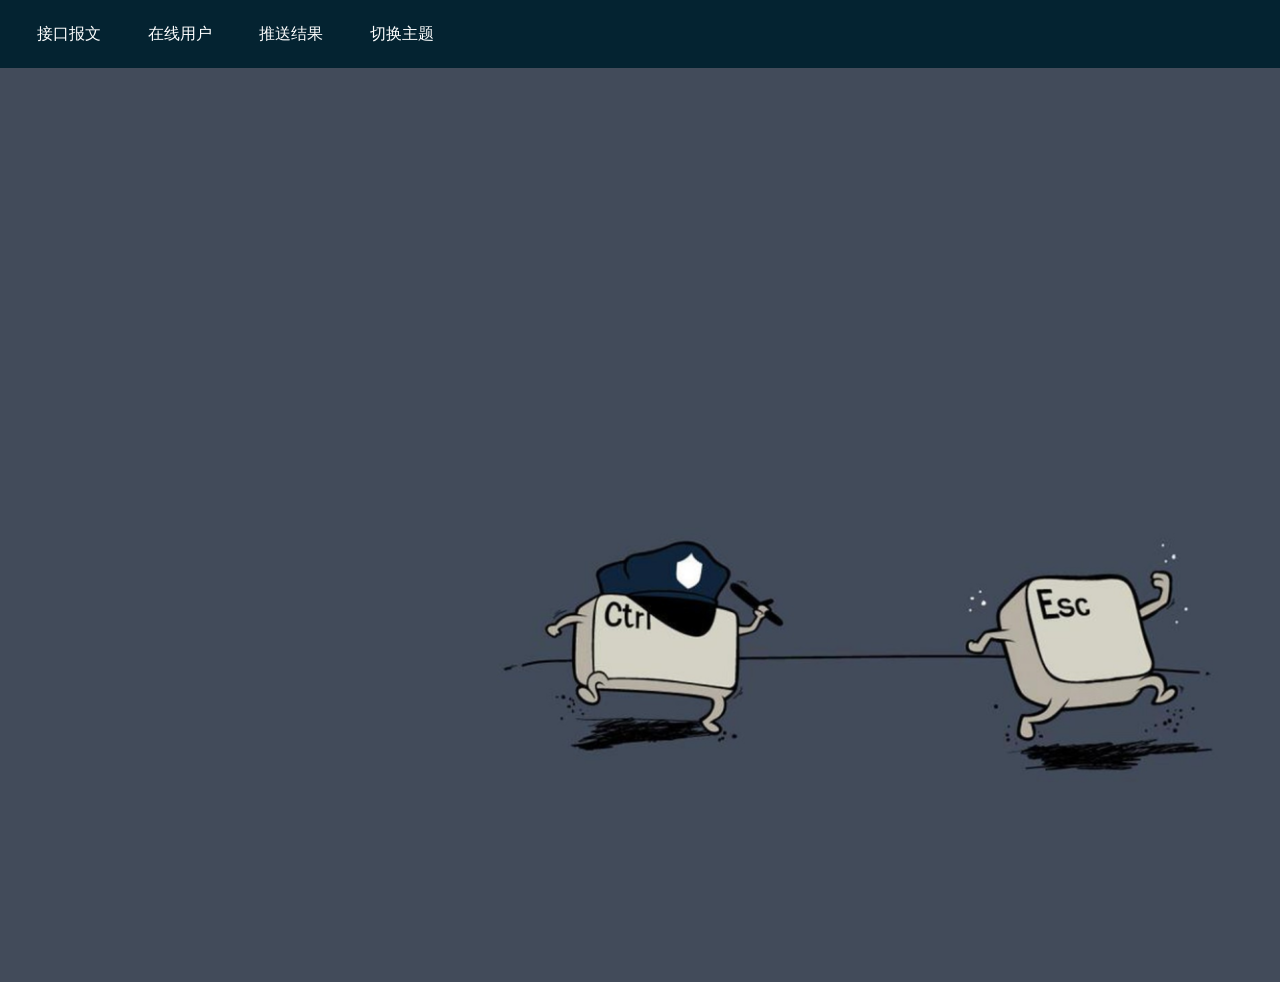
<file: src/main/resources/static/top-menu.html>
<!DOCTYPE html>
<html>
<head>
    <meta charset="UTF-8">
    <style type="text/css">
        .top {
            /* 设置宽度高度背景颜色 */
            height: auto; /*高度改为自动高度*/
            width: 100%;
            margin-left: 0;
            background: #042331;
            position: fixed; /*固定在顶部*/
            top: 0; /*离顶部的距离为0*/
            margin-bottom: 5px;
        }

        .top ul {
            /* 清除ul标签的默认样式 */
            width: auto; /*宽度也改为自动*/
            list-style-type: none;
            white-space: nowrap;
            overflow: hidden;
            margin-left: 2%;
            /* margin-top: 0;          */
            padding: 0;

        }

        .top li {
            float: left; /* 使li内容横向浮动，即横向排列  */
            margin-right: 2%; /* 两个li之间的距离*/
            position: relative;
            overflow: hidden;
        }

        .top li a {
            /* 设置链接内容显示的格式*/
            display: block; /* 把链接显示为块元素可使整个链接区域可点击 */
            color: #FFFFFF;
            width: 80px;
            height: 30px;
            line-height: 30px;
            text-align: center;
            padding: 3px;
            overflow: hidden;
            text-decoration: none; /* 去除下划线 */

        }

        .top li a:hover {
            display: block;
            /* 鼠标选中时背景变为黑色 */
            background-color: #010b11;
            border-radius: 6px;
            color: #FFFFFF;
            font-size: 20px;
        }

        .top ul li ul {
            /* 设置二级菜单 */
            margin-left: -0.2px;
            background: #042331;
            position: relative;
            display: none; /* 默认隐藏二级菜单的内容 */


        }

        .top ul li ul li {
            /* 二级菜单li内容的显示 */
            float: none;
            text-align: center;

        }

        .top ul li:hover ul {
            /* 鼠标选中二级菜单内容时 */
            display: block;

        }

        body {
            /*background:rgba(7, 60, 84, 0.95);*/
            padding:0px; margin:0px;
            background-image: url("./image/bg.png");
        }

        .ifm {
            margin-top: 100px;
            height: 98vh;
            border: none;
            display: block;
            width: 100%;
        }

        .div-body {
            margin-top: 18px;
            height: auto;
        }

    </style>
    <script type="text/javascript" src="js/jquery.js"></script>
    <script>
        $(".div-body").height($(window).height()-$(".top").height());
    </script>

</head>
<title>SystemOperations</title>
<body>
<div class="top">
    <ul>
        <li>
            <a href="#" target="bo">接口报文</a>
            <ul>
                <li><a href="/view/imsg.html" target="bo">接口报文</a></li>
               <!-- <li><a href="#">二级菜单</a></li>-->
            </ul>
        </li>
        <li>
            <a href="#">在线用户</a>
            <ul>
                <li><a href="/view/user.html" target="bo">在线用户</a></li>
                <!--<li><a href="#">二级菜单</a></li>-->
            </ul>
        </li>
        <li>
            <a href="#">推送结果</a>
            <ul>
                <li><a href="/view/zczjsync.html" target="bo">资产增加</a></li>
                <li><a href="/view/zcczsync.html" target="bo">资产处置</a></li>
                <!--<li><a href="#">二级菜单</a></li>-->
            </ul>
        </li>
        <li>
            <a href="#">切换主题</a>
            <ul>
                <li><a href="theme.html" >经典蓝</a></li>
                <li><a href="index.html" >经典灰</a></li>
                <!--<li><a href="#">二级菜单</a></li>-->
            </ul>
        </li>
    </ul>
</div>
<section class="div-body">
    <iframe  name="bo" class="ifm"></iframe>
</section>
</body>

</html>
</file>
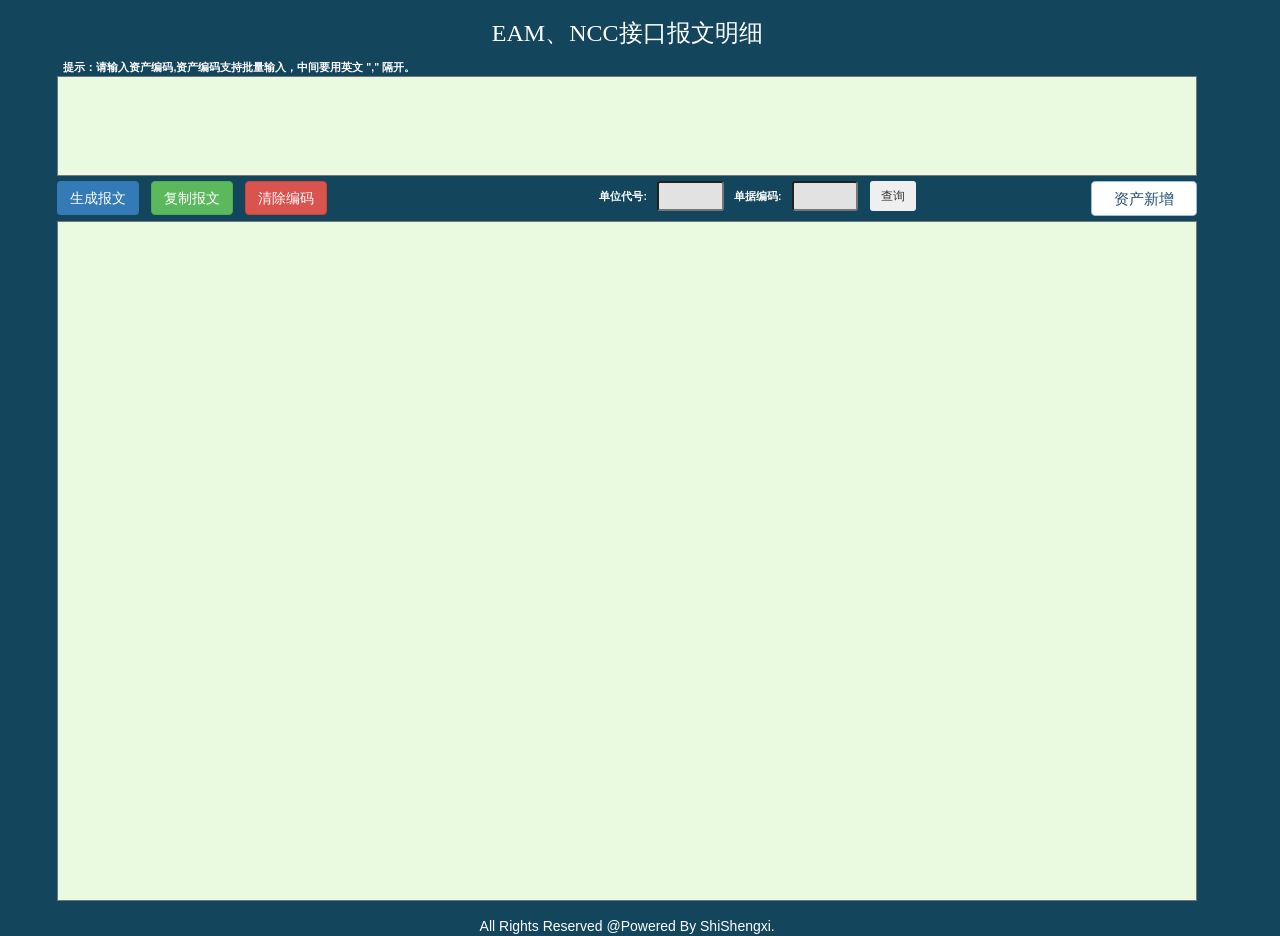
<file: src/main/resources/static/view/imsg.html>
<!DOCTYPE html>
<html lang="en">
<head>
    <meta charset="UTF-8" content="text/html">
    <title>生成报文</title>
    <script type="text/javascript" src="../js/jquery.js" ></script>
    <script type="text/javascript" src="../js/controller.js"></script>
    <script src="../css/bootstrap-3.3.7/js/bootstrap.js" ></script>
    <link rel="stylesheet" href="../css/bootstrap-3.3.7/css/bootstrap.css">
    <link rel="stylesheet" href="../css/style.css">
</head>
<body class="body-bg">
<div class="container">
    <div class="text-center">
        <b><h3 class="p-h3 ">EAM、NCC接口报文明细</h3></b>
    </div>
    <div>
        <div>
            <div><p class="label" id="tip"></p></div>
            <div><textarea class="ta" id="zcbm"></textarea></div>
            <div class="div-btn">
                <button class="btn bg-primary" onclick="doSubmit()">生成报文</button> &nbsp;
                <button class="btn btn-success" onclick="doCopy()">复制报文</button>&nbsp;&nbsp;
                <button class="btn btn-danger" onclick="doClear()">清除编码</button>
            </div>
        </div>

        <div class="div-qry">
            <SPAN class="label ">单位代号:</SPAN>
            <input id="dwdh" class="ipt input-sm">
            <span class="label">单据编码:</span>
            <input id="billid" class="ipt input-sm">
            &nbsp;
            <button id="qry-ywid" class="btn btn-sm " onclick="qry_ywid()">查询</button>
        </div>

        <div class="div-jk ">
            <select id="select-jklx"  title="接口类型" onchange="change_jklx()">
                <option selected value="zcxz">资产新增</option>
                <option value="zccz">资产处置</option>

            </select>
        </div>
    </div>
    <div >
        <textarea id="res" class="nr" readonly></textarea>
    </div>
    <div class=" bq  ">
        All Rights Reserved @Powered By ShiShengxi.
    </div>
</div>
</body>
</html>
</file>
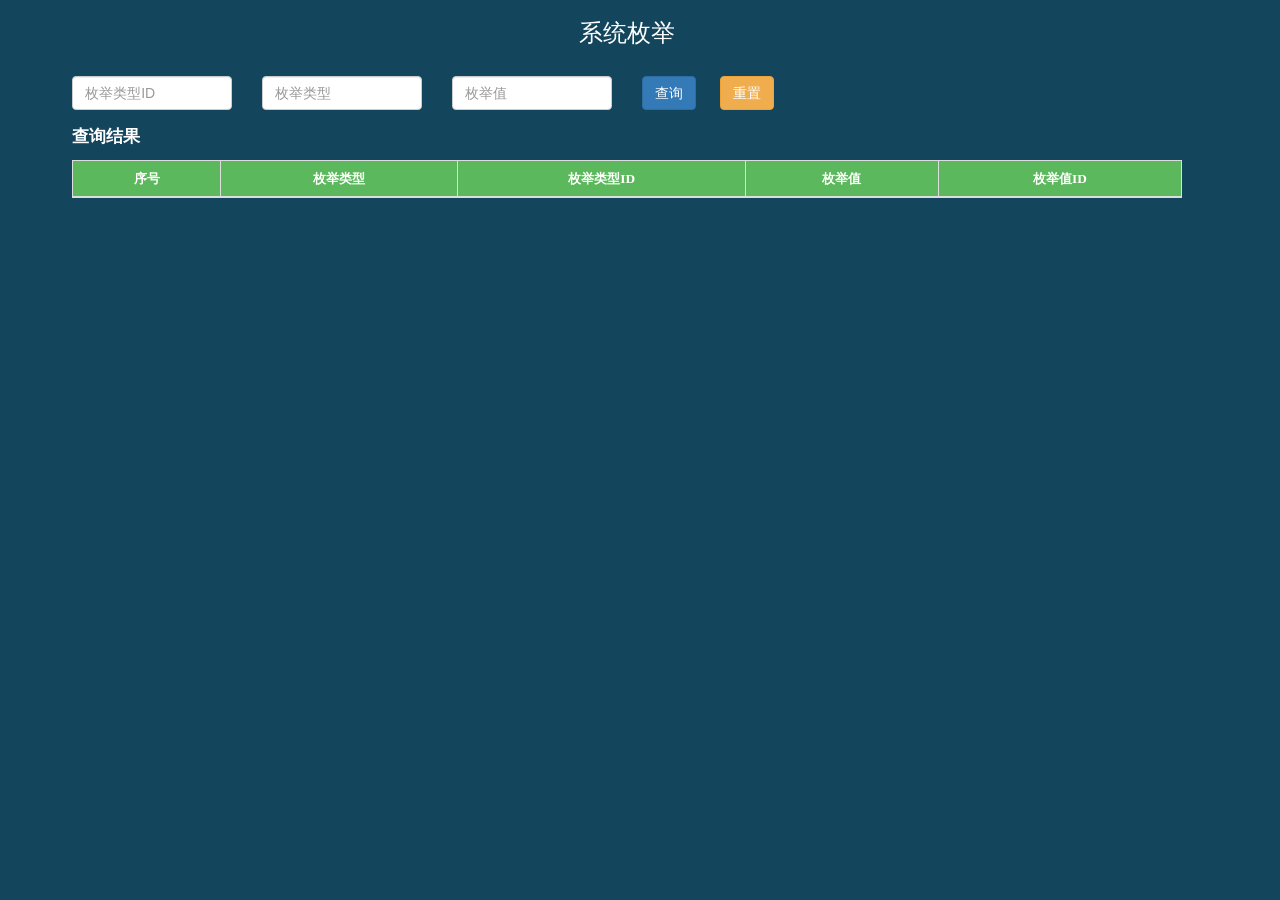
<file: src/main/resources/static/view/xtenum.html>
<!DOCTYPE html>
<html lang="en">
<head>
    <meta charset="UTF-8">
    <title>系统枚举</title>
    <script type="text/javascript" src="../js/jquery.js"></script>
    <script type="text/javascript" src="../js/view-controller/xtenum-controller.js"></script>
    <link rel="stylesheet" href="../css/bootstrap-3.3.7/css/bootstrap.css">
    <link rel="stylesheet" href="../css/view-css/xtenum-style.css">
</head>
<script>
</script>

<body class="body-bg">
<div class="container">
    <div class="text-center row">
        <h3 class="p-h3">系统枚举</h3>
        <br>
    </div>

    <div class="form-group">
        <div class="form-group col-lg-2">
            <input type="text" class="form-control" id="enumlxid" placeholder="枚举类型ID">
        </div>
        <div class="form-group col-lg-2 ">
            <input type="email" class="form-control" id="enumlxmc" placeholder="枚举类型">
        </div>
        <div class="form-group col-lg-2">
            <input type="text" class="form-control" id="enumvalue" placeholder="枚举值">
        </div>
        <div class="form-group col-lg-2">
            <button  class="btn btn-primary" onclick="qry_enum()">查询</button> &nbsp;&nbsp;&nbsp;&nbsp;
            <button  class="btn btn-warning" onclick="reset_enum()">重置</button>
        </div>
    </div>


    <div class="col-lg-12">
        <p class=" p-size ">查询结果</p>
    </div>

    <div class="col-lg-12">
        <div>
            <table class="table table-bordered text-center" style="word-break:break-all;" id="user-tab">
                <thead class="tab  label-success ">
                <tr class="tab-h">
                    <td>序号</td>
                    <td>枚举类型</td>
                    <td>枚举类型ID</td>
                    <td>枚举值</td>
                    <td>枚举值ID</td>
                </tr>
                </thead>
                <tbody class="nr-auto">

                </tbody>
            </table>
        </div>
    </div>

</div>
</body>
</html>
</file>
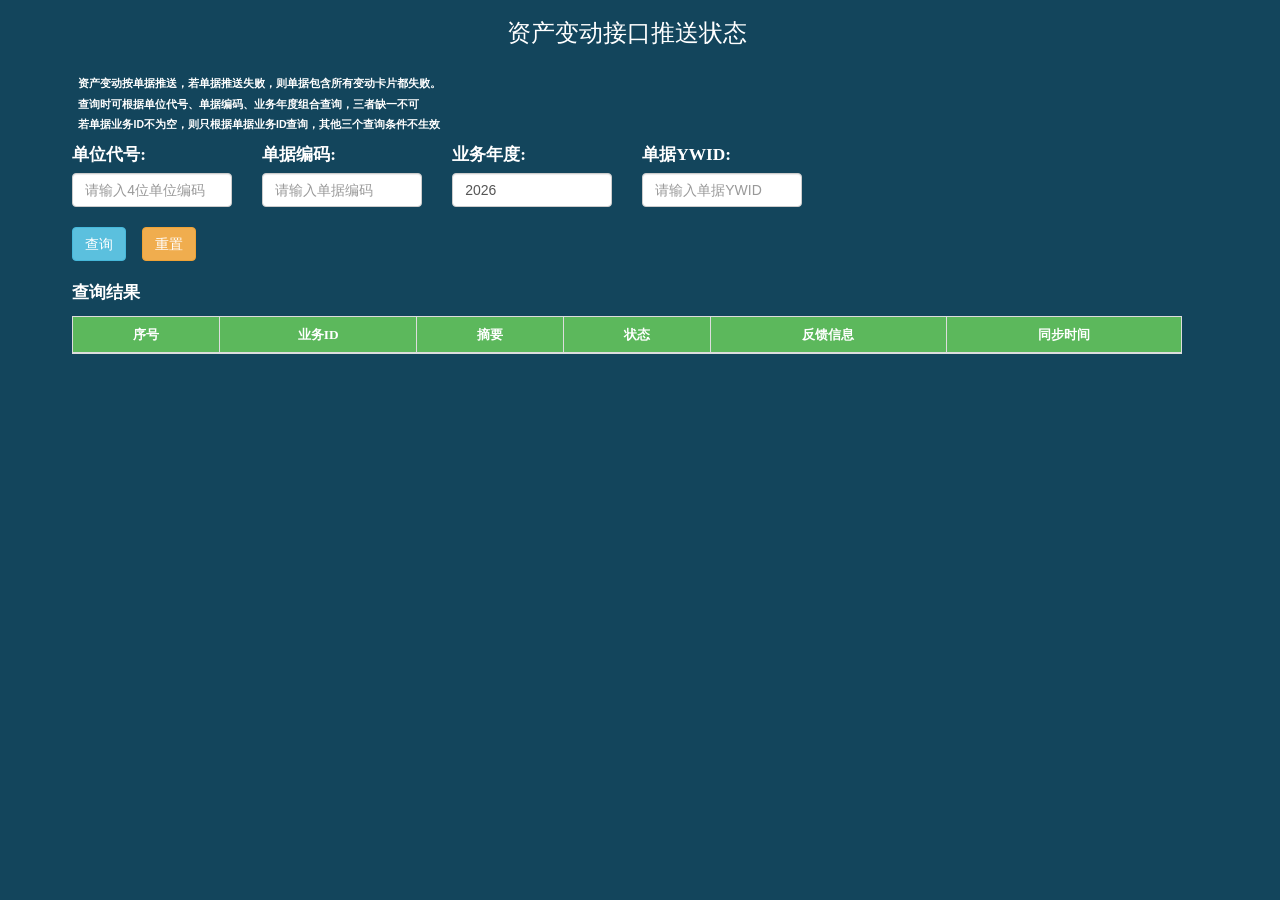
<file: src/main/resources/static/view/zcbdsync.html>
<!DOCTYPE html>
<html lang="en">
<head>
    <meta charset="UTF-8">
    <title>资产变动推送结果</title>
    <script type="text/javascript" src="../js/jquery.js"></script>
    <script type="text/javascript" src="../js/pagecontroller/base.js"></script>
    <script src="../css/bootstrap-3.3.7/js/bootstrap.js"></script>
    <link rel="stylesheet" href="../css/bootstrap-3.3.7/css/bootstrap.css">
    <link rel="stylesheet" href="../css/style.css">
</head>

<body class="body-bg">
<div class="container">
    <div class="text-center">
        <h3 class="p-h3">资产变动接口推送状态</h3>
    </div>
    <br>
    <div class="col-lg-12  label">
        <div class="col-lg-12 text-left ">
            <p>资产变动按单据推送，若单据推送失败，则单据包含所有变动卡片都失败。</p>
            <p>查询时可根据单位代号、单据编码、业务年度组合查询，三者缺一不可</p>
            <p>若单据业务ID不为空，则只根据单据业务ID查询，其他三个查询条件不生效</p>
        </div>
    </div>
    <div class="form-group">
        <div class="col-lg-2">
            <label class="p-size">单位代号:</label>
            <input type="text" class="form-control" id="dwdh" placeholder="请输入4位单位编码">
        </div>
        <div class="col-lg-2">
            <label class="p-size">单据编码:</label>
            <input type="text" class="form-control" id="billid" placeholder="请输入单据编码">
        </div>
        <div class="col-lg-2">
            <label class="p-size">业务年度:</label>
            <input type="text" class="form-control" id="year" placeholder="请输业务发生年度">
        </div>
        <div class="col-lg-2">
            <label class="p-size">单据YWID:</label>
            <input type="text" class="form-control" id="ywid" placeholder="请输入单据YWID">
        </div>
    </div>


    <div class="col-lg-8 ">
        <br>
        <button class="btn btn-info" onclick="qry_result()">查询</button> &nbsp;&nbsp;
        <button class="btn btn-warning" onclick="sync_czreset()">重置</button>

    </div>
    <div class="col-lg-12">
        <br>
        <p class=" p-size ">查询结果</p>
    </div>

    <div class="col-lg-12">
        <div>
            <table class="table table-bordered text-center" style="word-break:break-all;" id="user-tab">
                <thead class="tab  label-success ">
                <tr class="tab-h">
                    <td>序号</td>
                    <td>业务ID</td>
                    <td>摘要</td>
                    <td>状态</td>
                    <td>反馈信息</td>
                    <td>同步时间</td>
                </tr>
                </thead>
                <tbody class="nr-auto">

                </tbody>
            </table>
        </div>
    </div>

</div>

<script>
    /*用window的onload事件，窗体加载完毕的时候，设置年份默认为当前年*/
    window.onload = function () {
        var date = new Date();
        var cur_year = date.getFullYear();
        $("#year").val(cur_year);
    };

    /*查询同步结果*/
    function qry_result() {
        var dwdh = $("#dwdh").val().replace(/\s+/g, "");
        var billid = $("#billid").val().replace(/\s+/g, "");
        var year = $("#year").val().replace(/\s+/g, "");
        var ywid = $("#ywid").val().replace(/\s+/g, "");
        var date = new Date();
        var cur_year = date.getFullYear();
        $("#dwdh").val(dwdh);
        $("#billid").val(billid);
        $("#ywid").val(ywid);
        $("#year").val(year);

        if (ywid.length <= 0) {  // ywid 为空，根据单位编码和单据编号查询
            if (dwdh.length != 4) {
                alert("单位代号不正确，请重新输入4位单位代号");
            } else if (billid.length <= 0) {
                alert("单据编码不可为空");
            } else if (year < 2019 || year > cur_year) {
                alert("业务年份不能在2019年至" + cur_year + "期间之外")
            } else {
                var url = "/zcbd/sync_result"
                //alert(url);
                $.ajax({
                    type: 'post',
                    url: url,
                    data: {"dwdh": dwdh, "billid": billid, "year": year},
                    // jsonp:"callback",
                    success: function (data) {
                        debugger;
                        console.log(data);
                        var html = "";
                        debugger;
                        var synctimd = formatDate(data.sysncdate);
                        /*      var st = data[i].sysncstatus;
                              var tid = data[i].tid;*/
                        html += "<tr>" +
                            "<td style=\"vertical-align: middle;\">" + 1 + "</td>" +
                            "<td style=\"vertical-align: middle;\">" + data.tid + "</td>" +
                            "<td style=\"vertical-align: middle;\">" + data.posummary + "</td>" +
                            "<td style=\"vertical-align: middle;\">" + data.sysncstatus + "</td>" +
                            "<td style=\"vertical-align: middle; width:380px; height:51px; word-wrap:break-word; word-break:break-all\">" + data.sysncmessage + "</td>" +
                            "<td style=\"vertical-align: middle;\">" + synctimd + "</td>" +
                            /*  "<td style=\"vertical-align: middle;\"><a class='btn-danger btn-sm' onclick=sync_status(" + data[i].tid + ")>重发" + "</a></td>" +*/
                            /*"<td style=\"vertical-align: middle;\"><a class='btn-danger btn-sm' onclick=sync_status(" + tid + "," + st + ")>重发" + "</a></td>" +*/
                            "</tr>"

                        console.log(html);
                        $("#user-tab tbody").html(html);
                    },
                    error: function (textStatus) {
                        console.log("error" + textStatus)
                        alert("查询错误!");
                    }
                })
            }
        } else {
            // 有ywid 直接根据ywid查询
            var url = "/zcbd/sync_result"
            //alert(url);
            $.ajax({
                type: 'post',
                url: url,
                data: {"ywid": ywid},
                // jsonp:"callback",
                success: function (data) {
                    debugger;
                    console.log(data);
                    var html = "";
                    debugger;
                    var synctimd = formatDate(data.sysncdate);
                    /*      var st = data[i].sysncstatus;
                          var tid = data[i].tid;*/
                    html += "<tr>" +
                        "<td style=\"vertical-align: middle;\">" + 1 + "</td>" +
                        "<td style=\"vertical-align: middle;\">" + data.tid + "</td>" +
                        "<td style=\"vertical-align: middle;\">" + data.posummary + "</td>" +
                        "<td style=\"vertical-align: middle;\">" + data.sysncstatus + "</td>" +
                        "<td style=\"vertical-align: middle; width:380px; height:51px; word-wrap:break-word; word-break:break-all\">" + data.sysncmessage + "</td>" +
                        "<td style=\"vertical-align: middle;\">" + synctimd + "</td>" +
                        /*  "<td style=\"vertical-align: middle;\"><a class='btn-danger btn-sm' onclick=sync_status(" + data[i].tid + ")>重发" + "</a></td>" +*/
                        /*"<td style=\"vertical-align: middle;\"><a class='btn-danger btn-sm' onclick=sync_status(" + tid + "," + st + ")>重发" + "</a></td>" +*/
                        "</tr>"

                    console.log(html);
                    $("#user-tab tbody").html(html);
                },
                error: function (textStatus) {
                    console.log("error" + textStatus)
                    alert("查询错误!");
                }
            })
        }
    };

    /*重置按钮*/
    function sync_czreset() {
        $("#dwdh").val('');
        $("#billid").val('');
        $("#ywid").val('');
    };

</script>

</body>
</html>
</file>
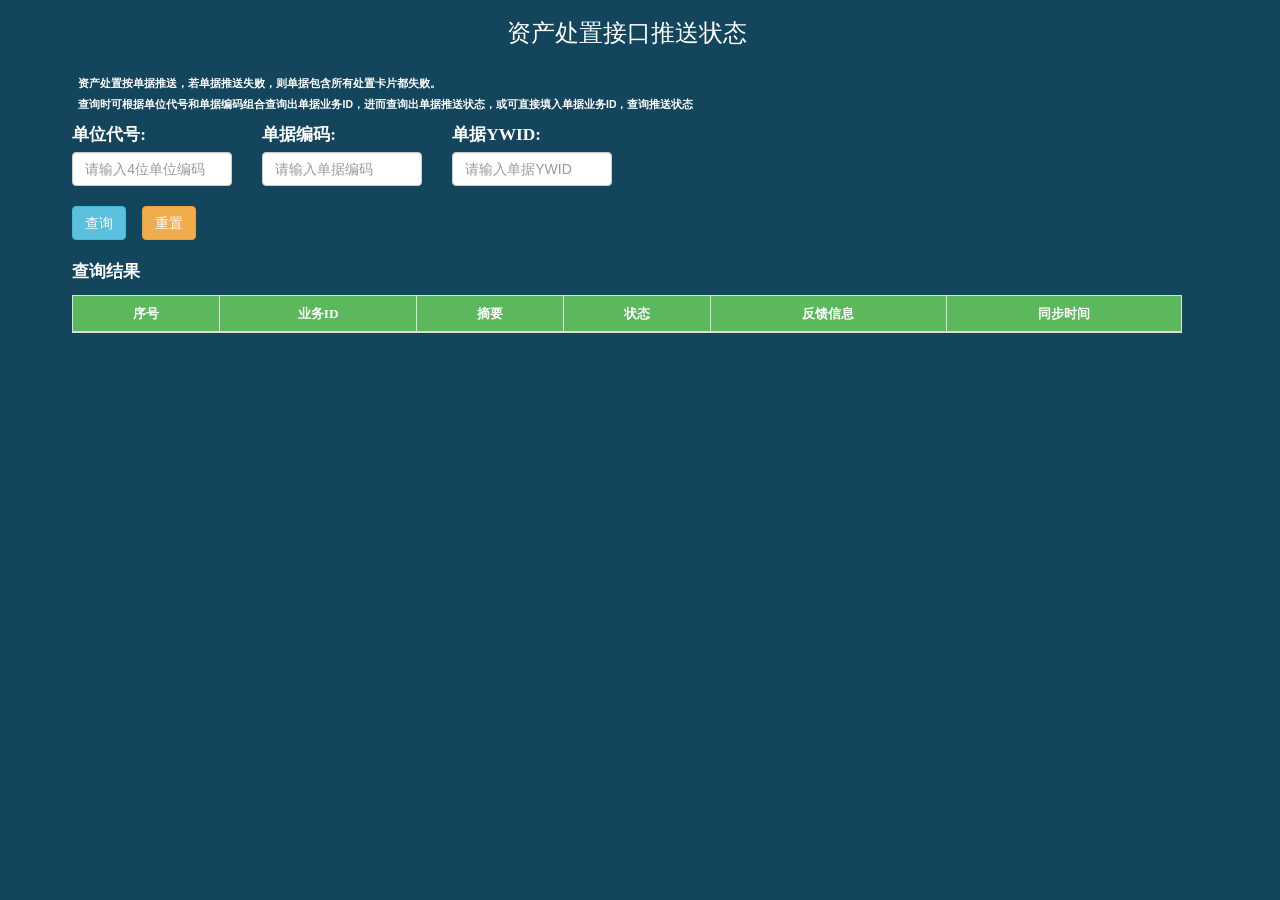
<file: src/main/resources/static/view/zcczsync.html>
<!DOCTYPE html>
<html lang="en">
<head>
    <meta charset="UTF-8">
    <title>系统在线用户</title>
    <script type="text/javascript" src="../js/jquery.js"></script>
    <script type="text/javascript" src="../js/controller.js"></script>
    <script src="../css/bootstrap-3.3.7/js/bootstrap.js"></script>
    <link rel="stylesheet" href="../css/bootstrap-3.3.7/css/bootstrap.css">
    <link rel="stylesheet" href="../css/style.css">
</head>
<script>

    /*    window.onload = function () {
            qry_user();
        }*/
</script>

<body class="body-bg">
<div class="container">
    <div class="text-center">
        <h3 class="p-h3">资产处置接口推送状态</h3>
    </div>
    <br>
    <div class="col-lg-12  label">
        <div class="col-lg-12 text-left ">
            <p>资产处置按单据推送，若单据推送失败，则单据包含所有处置卡片都失败。</p>
            <p>查询时可根据单位代号和单据编码组合查询出单据业务ID，进而查询出单据推送状态，或可直接填入单据业务ID，查询推送状态</p>
        </div>
    </div>
    <div class="form-group">
        <div class="col-lg-2">
            <label class="p-size">单位代号:</label>
            <input type="text" class="form-control" id="dwdh" placeholder="请输入4位单位编码">
        </div>
        <div class="col-lg-2">
            <label class="p-size">单据编码:</label>
            <input type="text" class="form-control" id="billid" placeholder="请输入单据编码">
        </div>

        <div class="col-lg-2">
            <label class="p-size">单据YWID:</label>
            <input type="text" class="form-control" id="ywid" placeholder="请输入单据YWID">
        </div>
    </div>


    <div class="col-lg-8 ">
        <br>
        <button class="btn btn-info" onclick="qry_ywid()">查询</button> &nbsp;&nbsp;
        <button class="btn btn-warning" onclick="sync_czreset()">重置</button>

    </div>
    <div class="col-lg-12">
        <br>
        <p class=" p-size ">查询结果</p>
    </div>

    <div class="col-lg-12">
        <div>
            <table class="table table-bordered text-center" style="word-break:break-all;" id="user-tab">
                <thead class="tab  label-success ">
                <tr class="tab-h">
                    <td>序号</td>
                    <td>业务ID</td>
                    <td>摘要</td>
                    <td>状态</td>
                    <td>反馈信息</td>
                    <td>同步时间</td>
                </tr>
                </thead>
                <tbody class="nr-auto">

                </tbody>
            </table>
        </div>
    </div>

</div>
</body>
</html>
</file>
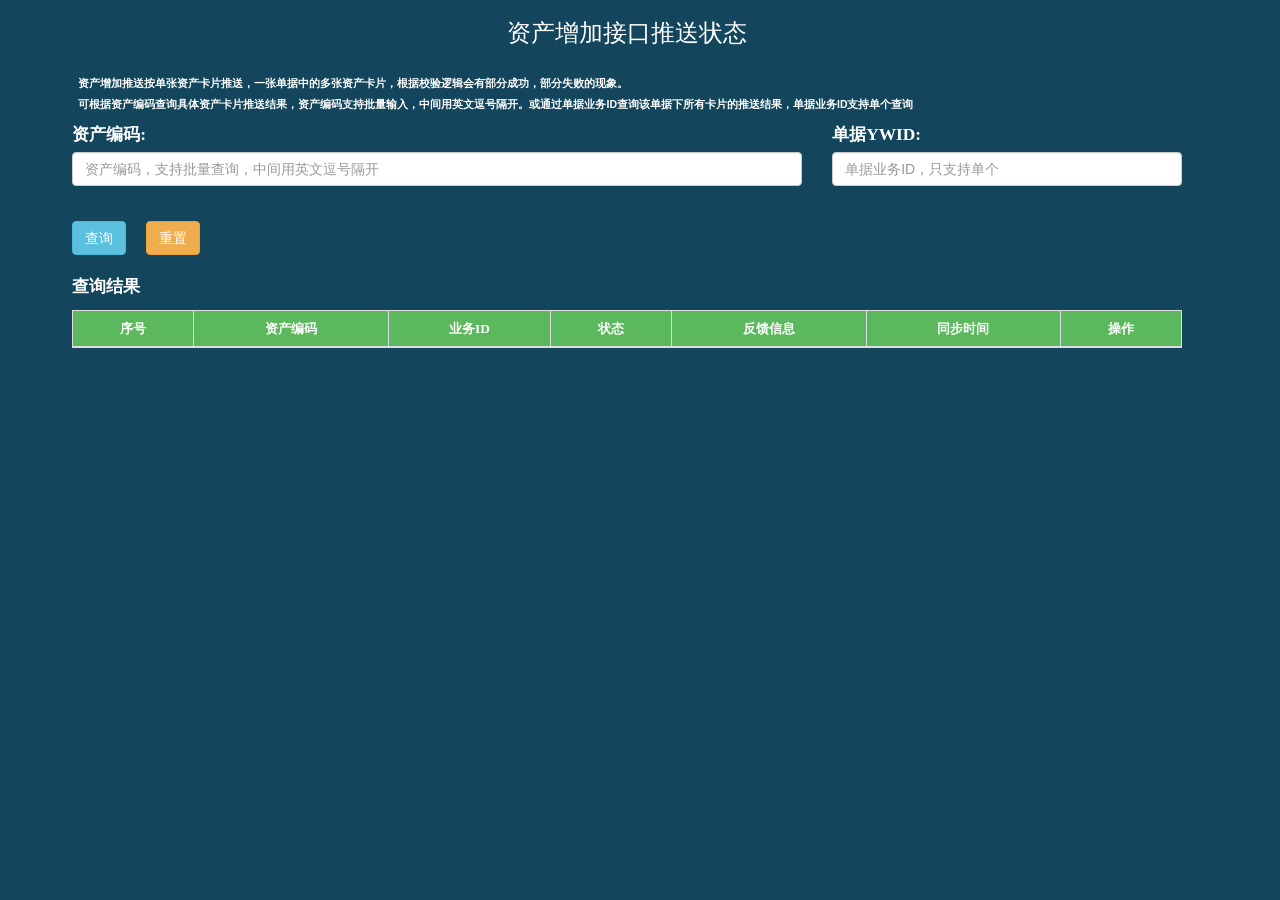
<file: src/main/resources/static/view/zczjsync.html>
<!DOCTYPE html>
<html lang="en">
<head>
    <meta charset="UTF-8">
    <title>资产增加</title>
    <script type="text/javascript" src="../js/jquery.js"></script>
    <script type="text/javascript" src="../js/controller.js"></script>
    <script src="../css/bootstrap-3.3.7/js/bootstrap.js"></script>
    <link rel="stylesheet" href="../css/bootstrap-3.3.7/css/bootstrap.css">
    <link rel="stylesheet" href="../css/style.css">
</head>


<body class="body-bg">
<div class="container">
    <div class="text-center">
        <h3 class="p-h3">资产增加接口推送状态</h3>
    </div>
    <br>
    <div class="col-lg-12 label">
    <div class="col-lg-12  text-left">
        <p>资产增加推送按单张资产卡片推送，一张单据中的多张资产卡片，根据校验逻辑会有部分成功，部分失败的现象。</p>
        <p>可根据资产编码查询具体资产卡片推送结果，资产编码支持批量输入，中间用英文逗号隔开。或通过单据业务ID查询该单据下所有卡片的推送结果，单据业务ID支持单个查询 </p>
    </div>
    </div>
    <div class="col-lg-8">
        <div class="form-group">
            <label class="p-size">资产编码:</label>
            <input type="text" class="form-control" id="zcbm" placeholder="资产编码，支持批量查询，中间用英文逗号隔开">
        </div>
    </div>
    <div class="col-lg-4">
        <div class="form-group">
            <label class="p-size">单据YWID:</label>
            <input type="text" class="form-control " id="ywid" placeholder="单据业务ID，只支持单个"> &nbsp;&nbsp;&nbsp;&nbsp;
        </div>
    </div>
    <div class="col-lg-6">
    <button class="btn btn-info" onclick="sync_qry()">查询</button>&nbsp;&nbsp;&nbsp;&nbsp;
        <button class="btn btn-warning" onclick="sync_reset()">重置</button>
    </div>


    <div class="col-lg-12">
        <br>
        <p class=" p-size ">查询结果</p>
    </div>

    <div class="col-lg-12">
        <div>
            <table class="table table-bordered text-center" style="word-break:break-all;" id="user-tab">
                <thead class="tab  label-success " >
                <tr class="tab-h">
                    <td>序号</td>
                    <td>资产编码</td>
                    <td>业务ID</td>
                    <td>状态</td>
                    <td>反馈信息</td>
                    <td>同步时间</td>
                    <td>操作</td>
                </tr>
                </thead>
                <tbody class="nr-auto">

                </tbody>
            </table>
        </div>
    </div>

</div>
</body>
</html>
</file>
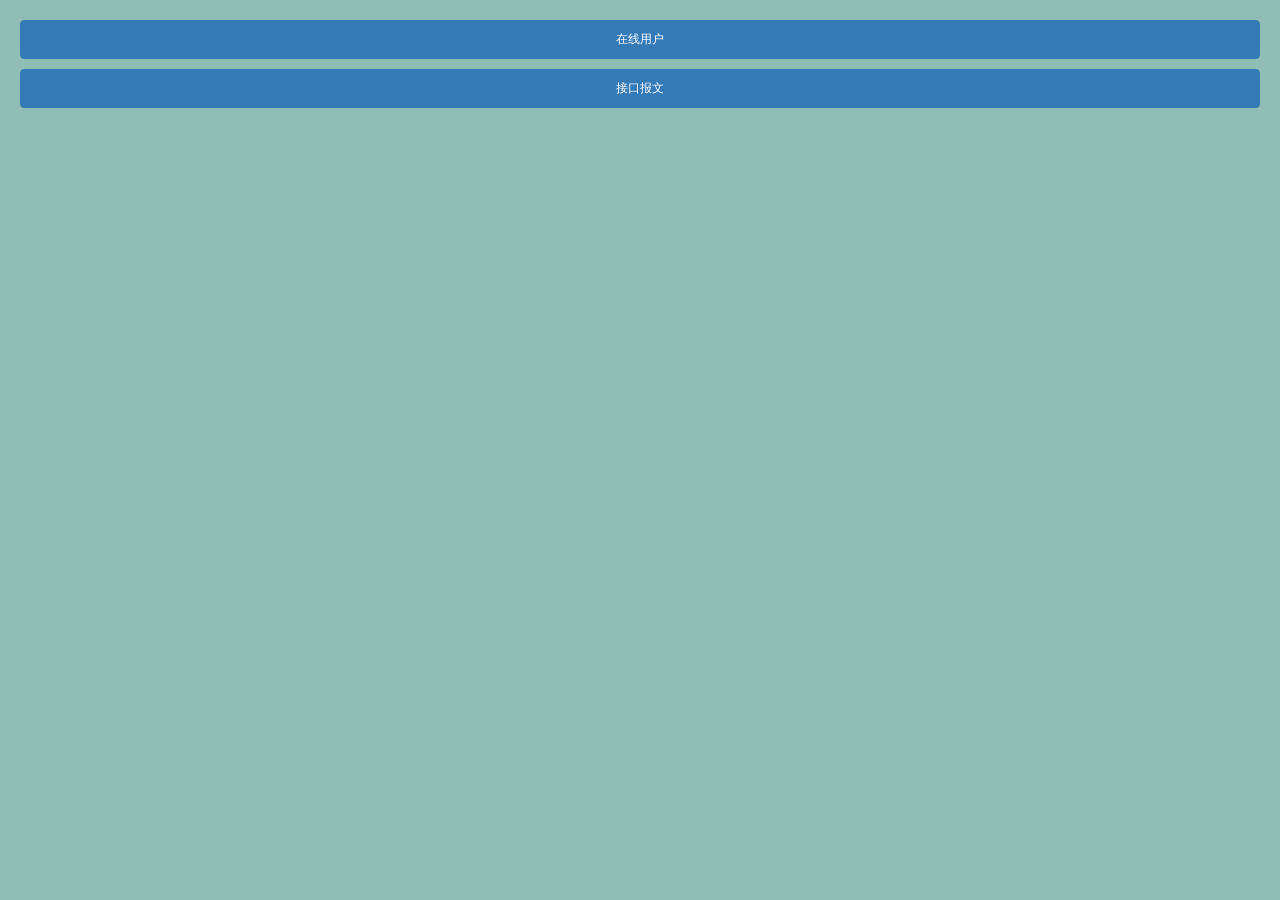
<file: src/main/resources/static/view/frame/left.html>
<!DOCTYPE html>
<html lang="en">
<head>
    <meta charset="UTF-8">
    <title>left</title>
    <script type="text/javascript" src="../../js/jquery.js"></script>
    <script type="text/javascript" src="../../js/controller.js"></script>
    <script src="../../css/bootstrap-3.3.7/js/bootstrap.js"></script>
    <link rel="stylesheet" href="../../css/bootstrap-3.3.7/css/bootstrap.css">
    <link rel="stylesheet" href="../../css/style.css">

    <style>
        li{ margin-top:10px;}
    </style>
</head>
<body style="background: #90bdb5">
<ul style="margin: 20px; list-style: none; padding: 0px;">
    <li><a target="right" href="../user.html" class="list-group-item active small text-center" onclick="setHead_jk()">在线用户</a></li>
    <li><a target="right" href="../imsg.html" class="list-group-item active small text-center">接口报文</a></li>
    <!--<li><a target="right" href="#" class="list-group-item active small text-center">其他</a></li>-->
</ul>

</body>
</html>
</file>
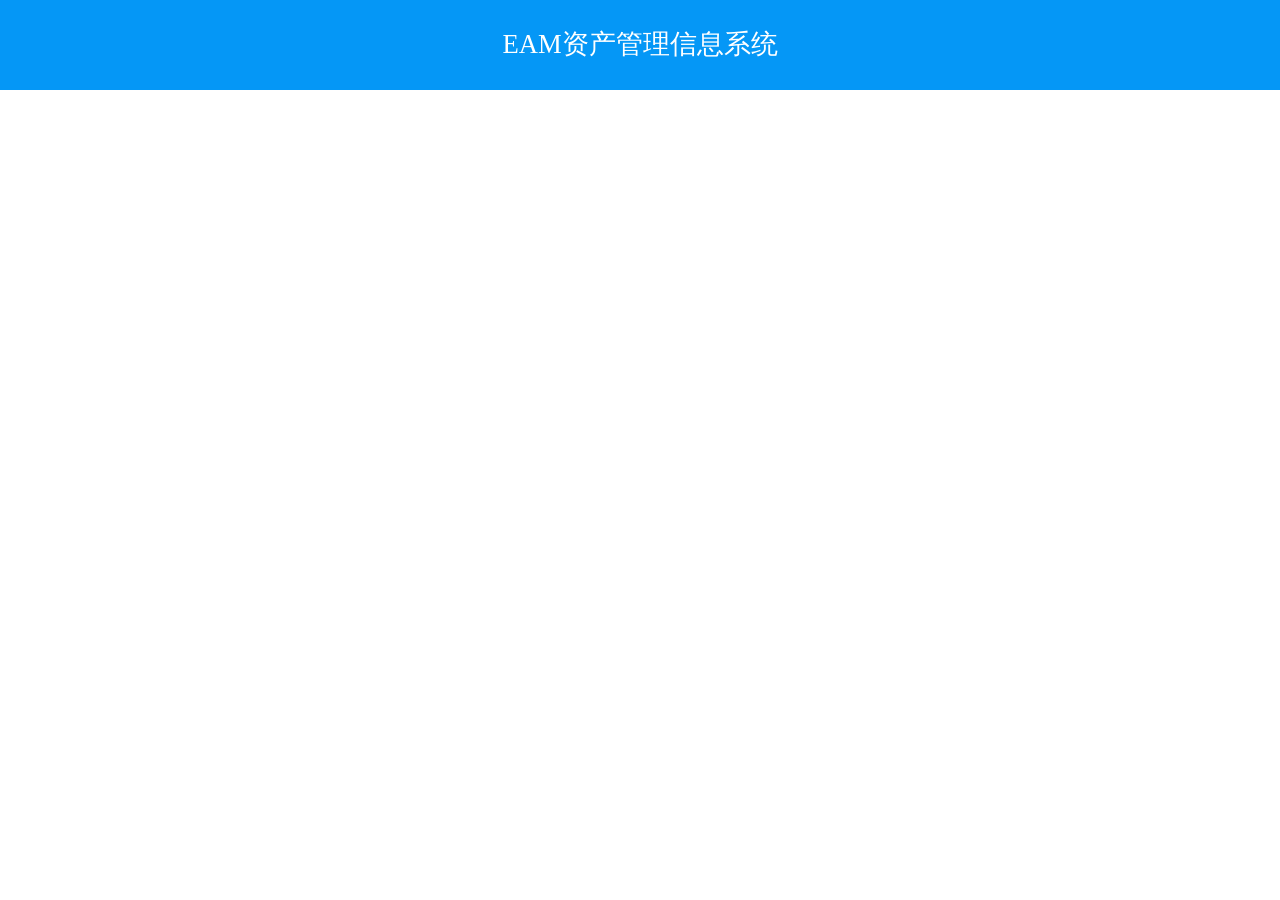
<file: src/main/resources/static/view/frame/top.html>
<!DOCTYPE html>
<html lang="en">
<head>
    <meta charset="UTF-8">
    <title>top</title>
    <script type="text/javascript" src="../../js/jquery.js"></script>
    <script type="text/javascript" src="../../js/controller.js"></script>
    <script src="../../css/bootstrap-3.3.7/js/bootstrap.js"></script>
    <link rel="stylesheet" href="../../css/bootstrap-3.3.7/css/bootstrap.css">
    <link rel="stylesheet" href="../../css/style.css">

</head>
<body  >
<div class="top-div-center" >
    <p  class="titlep" id="title-p">EAM资产管理信息系统</p>
</div>

<!--<h5><span id="login_name"></span> 欢迎你的使用</h5>-->

<script>
/*$(document).ready(function (){
$.ajax({
    type:"post",
    url:"http://localhost:8081/user/getLoginUsernew",
    data:null,
    dataType:"json",
    success:function (data) {
        debugger;
        if(data.statusCode==200){
            debugger;
            $("#login_name").text(data);
        }
        else{
            //重新登录  跳出框架
            window.parent.location.href="../user/login.html";
        }
    },
    error:function () {
        alert("error")
        //window.parent.location.href="../user/login.html";
    }
})

});*/
</script>
</body>
</html>
</file>
<file: src/main/resources/static/css/style.css>
/*定义头部布局，前面的div可以不用写，#号前面默认有个id，凡事定义了id的标签，都可以用#号来表示*/
.heading {
    width: 100%;
    height: 120px;
    background-color: rgba(207, 247, 128, 0.12);
    padding-top: 3px;
    float: bottom;

}

.p-h3 {
    font-family: "Microsoft YaHei UI";
    color: #ffffff;
}

.top-div-center {
    margin: 0;
    padding: 0;
    width: 100%;
    height: 90px;
   /* border: 1px solid #666;*/
 /*   overflow: hidden;*/
    position: relative;
    /*display: table-cell;*/
    text-align: center;
    vertical-align: middle;
    background: #0597f6;
}
.ifm-mian{
    border: 3px;
    height: 100%;
    width: 100%;
}

.titlep {
    margin: 0;
    padding: 25px;
    width: 100%;
    font-family: 宋体;
    font-size: 20pt;
    color: #ffffff;
}

.nr {
    width: 100%;
    height: 680px;
    resize: none;
    margin-top: 5px;
    clear: both;
    background-color: #e9fae1;
}
.nr-auto {
    width: 100%;
    resize: none;
    margin-top: 5px;
    clear: both;
    background-color: #e9fae1;
}

.nr-sm {
    width: 100%;
    height: 100%;
    resize: none;
    margin-top: 25px;
    clear: both;

}

.ta {
    width: 100%;
    height: 100px;
    resize: none;
    background-color: #e9fae1;
}

.ipt {
    width: 50pt;
    height: 22pt;
    background-color: #e2e2e2;
}

.ipt-lg {
    width: 100pt;
    height: 22pt;
    background-color: #e2e2e2;
}

.body-bg {
    height: 95%;
    width: 98%;
    background-color: rgba(7, 60, 84, 0.95);
  /*  background-image: url("../image/bg.png");*/
}



.bq {
    color: #FFFFFF;
    margin-top: 10px;
    text-align: center;
    clear: both;

}

.div-btn {
    float: left;
}

.div-jk {
    float: right;
}

.div-qry {
    margin-left: 200pt;
    float: left;
}

.div-qry-l {
    margin-top: 4pt;

}

.div-qry-r {
    margin-top: 4pt;
    margin-right: 4pt;
    float: right;
}

.p-size {
    font-size: 13pt;
    font-family: "Microsoft YaHei UI";
    font-weight: bold;
    color: #ffffff;
}

.p-size-sm {
    font-size: 10pt;
    font-family: "Microsoft YaHei UI";
    font-weight: normal;
    color: #000000;
}
.tab-h {
    font-size: 10pt;
    font-family: "Microsoft YaHei UI";
    font-weight: bold;
    color: #ffffff;
}
.td-align {
   vertical-align: middle;
}


.tab {
    margin-top: 5pt;
}


.text-s {
    text-size: 10pt;
}

/* SELECT W/IMAGE */
select#select-jklx {
    width: 80pt;
    height: 26pt;
    text-align: center;
    padding: 0.2em 0.4em 0.2em 0.4em;
    vertical-align: middle;
    border: 1px solid #94c1e7;
    -moz-border-radius: 0.2em;
    -webkit-border-radius: 0.2em;
    border-radius: 0.3em;
    -webkit-appearance: none;
    -moz-appearance: none;
    appearance: none;
    background: #ffffff;
    font-family: "Microsoft YaHei UI";
    font-size: 1.1em;
    color: #204d74;
    cursor: pointer;
}

/*SELECT W/DOWN-ARROW*/
select#selectPointOfInterest {
    width: 90pt;
    height: 30pt;
    line-height: 20pt;
    padding-right: 5pt;
    text-indent: 5pt;
    text-align: left;
    vertical-align: middle;
    border: 1px solid #9acfea;
    border-radius: 6px;
    appearance: none;
    font-family: "Microsoft YaHei UI";
    font-size: 13pt;
    font-weight: normal;
    color: RGBA(102, 102, 102, 0.7);;
    cursor: pointer;
    outline: none;
    /*RGBA(102,102,102,0.7);*/
}


/*LABEL FOR SELECT*/
label#lblSelect {
    position: relative;
    display: inline-block;
}


/*DOWNWARD ARROW (25bc)*/
label#lblSelect::after {
    content: "\25bc";
    position: absolute;
    top: 0;
    right: 0;
    bottom: 0;
    width: 20pt;
    line-height: 40pt;
    vertical-align: middle;
    text-align: center;
    background: #94c1e7;
    color: #2984ce;
    -moz-border-radius: 0 6px 6px 0;
    -webkit-border-radius: 0 6px 6px 0;
    border-radius: 0 6px 6px 0;
    pointer-events: none;
}
</file>
<file: src/main/resources/static/css/view-css/xtenum-style.css>
/*定义头部布局，前面的div可以不用写，#号前面默认有个id，凡事定义了id的标签，都可以用#号来表示*/
.heading {
    width: 100%;
    height: 120px;
    background-color: rgba(207, 247, 128, 0.12);
    padding-top: 3px;
    float: bottom;

}

.p-h3 {
    font-family: "Microsoft YaHei UI";
    color: #ffffff;
}

.top-div-center {
    margin: 0;
    padding: 0;
    width: 100%;
    height: 90px;
    /* border: 1px solid #666;*/
    /*   overflow: hidden;*/
    position: relative;
    /*display: table-cell;*/
    text-align: center;
    vertical-align: middle;
    background: #0597f6;
}
.ifm-mian{
    border: 3px;
    height: 100%;
    width: 100%;
}

.titlep {
    margin: 0;
    padding: 25px;
    width: 100%;
    font-family: 宋体;
    font-size: 20pt;
    color: #ffffff;
}

.nr {
    width: 100%;
    height: 680px;
    resize: none;
    margin-top: 5px;
    clear: both;
    background-color: #e9fae1;
}
.nr-auto {
    width: 100%;
    resize: none;
    margin-top: 5px;
    clear: both;
    background-color: #e9fae1;
}

.nr-sm {
    width: 100%;
    height: 100%;
    resize: none;
    margin-top: 25px;
    clear: both;

}

.ta {
    width: 100%;
    height: 100px;
    resize: none;
    background-color: #e9fae1;
}

.ipt {
    width: 50pt;
    height: 22pt;
    background-color: #e2e2e2;
}

.ipt-lg {
    width: 100pt;
    height: 22pt;
    background-color: #e2e2e2;
}

.body-bg {
    height: 95%;
    width: 98%;
    background-color: rgba(7, 60, 84, 0.95);
    /*  background-image: url("../image/bg.png");*/
}



.bq {
    color: #FFFFFF;
    margin-top: 10px;
    text-align: center;
    clear: both;

}

.div-btn {
    float: left;
}

.div-jk {
    float: right;
}

.div-qry {
    margin-left: 200pt;
    float: left;
}

.div-qry-l {
    margin-top: 4pt;

}

.div-qry-r {
    margin-top: 4pt;
    margin-right: 4pt;
    float: right;
}

.p-size {
    font-size: 13pt;
    font-family: "Microsoft YaHei UI";
    font-weight: bold;
    color: #ffffff;
}

.p-size-sm {
    font-size: 10pt;
    font-family: "Microsoft YaHei UI";
    font-weight: normal;
    color: #000000;
}
.tab-h {
    font-size: 10pt;
    font-family: "Microsoft YaHei UI";
    font-weight: bold;
    color: #ffffff;
}
.td-align {
    vertical-align: middle;
}


.tab {
    margin-top: 5pt;
}


.text-s {
    text-size: 10pt;
}

/* SELECT W/IMAGE */
select#select-jklx {
    width: 80pt;
    height: 26pt;
    text-align: center;
    padding: 0.2em 0.4em 0.2em 0.4em;
    vertical-align: middle;
    border: 1px solid #94c1e7;
    -moz-border-radius: 0.2em;
    -webkit-border-radius: 0.2em;
    border-radius: 0.3em;
    -webkit-appearance: none;
    -moz-appearance: none;
    appearance: none;
    background: #ffffff;
    font-family: "Microsoft YaHei UI";
    font-size: 1.1em;
    color: #204d74;
    cursor: pointer;
}

/*SELECT W/DOWN-ARROW*/
select#selectPointOfInterest {
    width: 90pt;
    height: 30pt;
    line-height: 20pt;
    padding-right: 5pt;
    text-indent: 5pt;
    text-align: left;
    vertical-align: middle;
    border: 1px solid #9acfea;
    border-radius: 6px;
    appearance: none;
    font-family: "Microsoft YaHei UI";
    font-size: 13pt;
    font-weight: normal;
    color: RGBA(102, 102, 102, 0.7);;
    cursor: pointer;
    outline: none;
    /*RGBA(102,102,102,0.7);*/
}


/*LABEL FOR SELECT*/
label#lblSelect {
    position: relative;
    display: inline-block;
}


/*DOWNWARD ARROW (25bc)*/
label#lblSelect::after {
    content: "\25bc";
    position: absolute;
    top: 0;
    right: 0;
    bottom: 0;
    width: 20pt;
    line-height: 40pt;
    vertical-align: middle;
    text-align: center;
    background: #94c1e7;
    color: #2984ce;
    -moz-border-radius: 0 6px 6px 0;
    -webkit-border-radius: 0 6px 6px 0;
    border-radius: 0 6px 6px 0;
    pointer-events: none;
}
</file>
